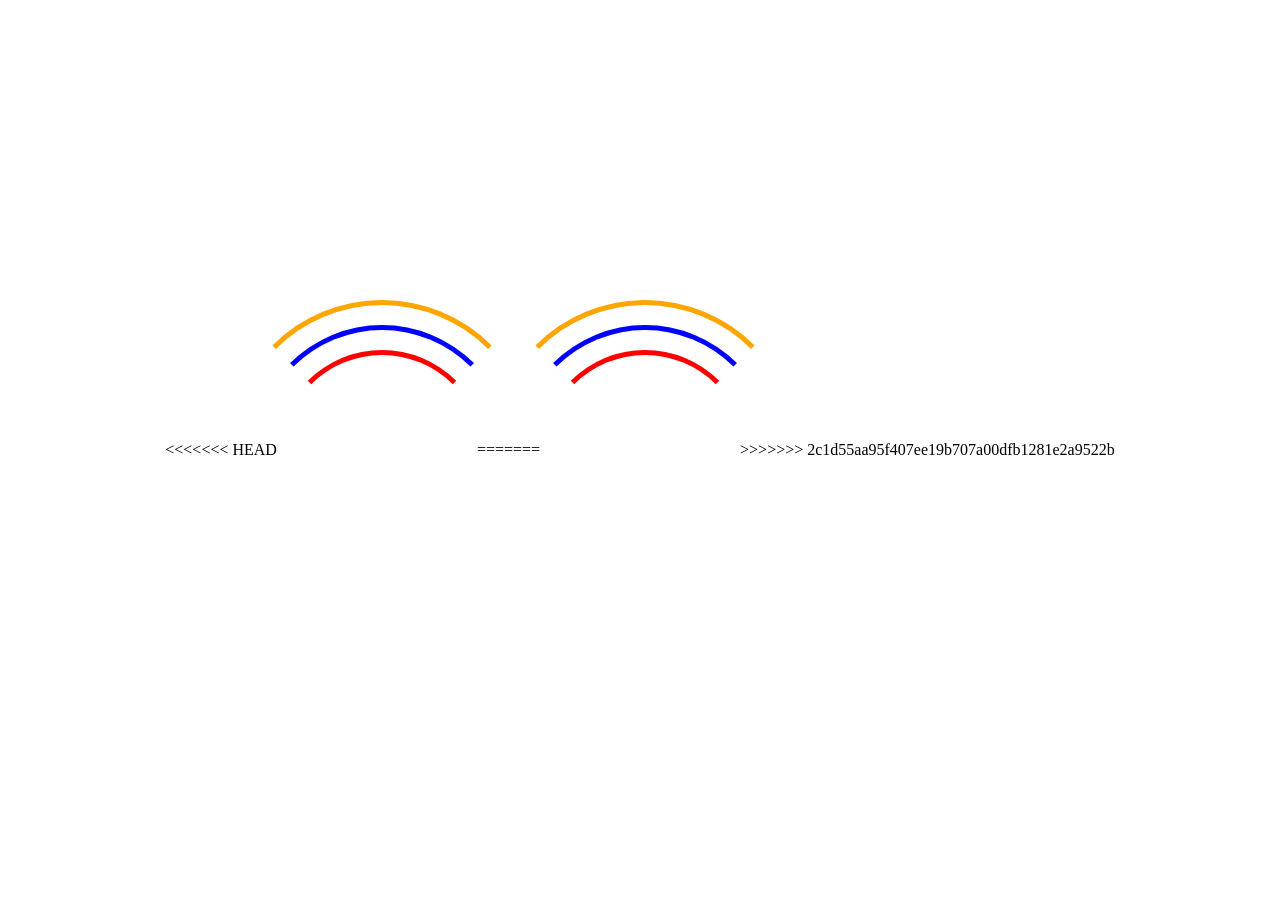
<file: index.html>
<<<<<<< HEAD
<!DOCTYPE html>
<html lang="en">
<head>
    <meta charset="UTF-8">
    <meta name="viewport" content="width=device-width, initial-scale=1.0">
    <title>Document</title>
    <link rel="stylesheet" href="charkhesh.css">
    <script>
        setTimeout(function() {
        window.location.href = 'asli.php';
        },2000);
    </script>
</head>
<body>
    <div class="loader-container">
        <div id="text" class="loader load-1"></div>
        <div class="loader load-2"></div>
        <div class="loader load-3"></div>
    </div>
</body>
=======
<!DOCTYPE html>
<html lang="en">
<head>
    <meta charset="UTF-8">
    <meta name="viewport" content="width=device-width, initial-scale=1.0">
    <title>Document</title>
    <link rel="stylesheet" href="charkhesh.css">
    <script>
        setTimeout(function() {
        window.location.href = 'login.html';
        },2000);
    </script>
</head>
<body>
    <div class="loader-container">
        <div id="text" class="loader load-1"></div>
        <div class="loader load-2"></div>
        <div class="loader load-3"></div>
    </div>
</body>
>>>>>>> 2c1d55aa95f407ee19b707a00dfb1281e2a9522b
</html>
</file>
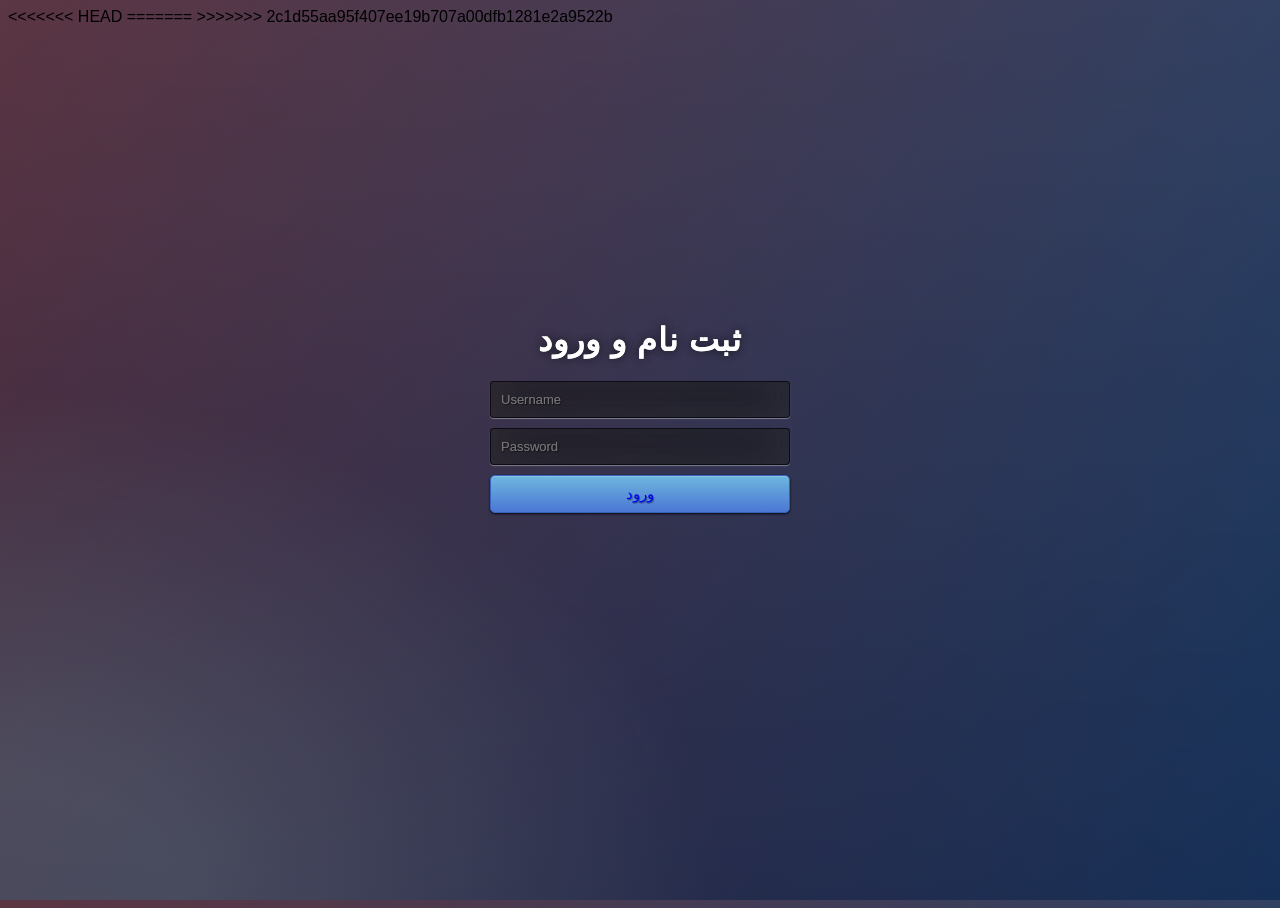
<file: login.html>
<<<<<<< HEAD
<!DOCTYPE html>
<html lang="en">
<head>
    <meta charset="UTF-8">
    <meta name="viewport" content="width=device-width, initial-scale=1.0">
    <title>Document</title>
    <link rel="stylesheet" href="login.css">
    <style type="text/css">
        #link{
            text-decoration: none;
        }
    </style>
</head>
<body>
    <div class="login">
        <h1>ثبت نام و ورود</h1>
        <form method="post">
            <input type="text" name="us" placeholder="Username" required="required" />
            <input type="password" name="pass" placeholder="Password" required="required" />
            <button type="submit" class="btn btn-primary btn-block btn-large"><a id="link" href="asli.php">ورود</a></button>
        </form>
    </div>
</body>
=======
<!DOCTYPE html>
<html lang="en">
<head>
    <meta charset="UTF-8">
    <meta name="viewport" content="width=device-width, initial-scale=1.0">
    <title>Document</title>
    <link rel="stylesheet" href="login.css">
    <style type="text/css">
        #link{
            text-decoration: none;
        }
    </style>
</head>
<body>
    <div class="login">
        <h1>ثبت نام و ورود</h1>
        <form method="post">
            <input type="text" name="us" placeholder="Username" required="required" />
            <input type="password" name="pass" placeholder="Password" required="required" />
            <button type="submit" class="btn btn-primary btn-block btn-large"><a id="link" href="asli.php">ورود</a></button>
        </form>
    </div>
</body>
>>>>>>> 2c1d55aa95f407ee19b707a00dfb1281e2a9522b
</html>
</file>
<file: charkhesh.css>
<<<<<<< HEAD
/* WWW.ALMASWEB.ORG */
html{
  background-color: black;
}
body {
    display: flex;
    align-items: center;
    justify-content: center;
    margin: 0;
    min-height: 100vh;
  }

  .loader-container {
    position: relative;
    height: 200px;
    width: 200px;
  }
  
  .loader {
    border: 5px solid transparent;
    border-radius: 50%;
    animation: rotate 4s ease-in-out infinite;
    position: absolute;
  }
  
  .load-1 {
    border-top-color: red;
    height: 200px;
    width: 200px;
    top: 0;
    left: 0;
  }
  
  .load-2 {
    border-top-color: blue;
    height: 250px;
    width: 250px;
    top: -25px;
    left: -25px;
    animation-duration: 2s;
  }
  
  .load-3 {
    border-top-color: orange;
    height: 300px;
    width: 300px;
    top: -50px;
    left: -50px;
    animation-duration: 1s;
  }
  
  @keyframes rotate {
    0% {
      transform: rotate(0deg);
    }
  
    100% {
      transform: rotate(360deg);
    }
  }
=======
/* WWW.ALMASWEB.ORG */
html{
  background-color: black;
}
body {
    display: flex;
    align-items: center;
    justify-content: center;
    margin: 0;
    min-height: 100vh;
  }

  .loader-container {
    position: relative;
    height: 200px;
    width: 200px;
  }
  
  .loader {
    border: 5px solid transparent;
    border-radius: 50%;
    animation: rotate 4s ease-in-out infinite;
    position: absolute;
  }
  
  .load-1 {
    border-top-color: red;
    height: 200px;
    width: 200px;
    top: 0;
    left: 0;
  }
  
  .load-2 {
    border-top-color: blue;
    height: 250px;
    width: 250px;
    top: -25px;
    left: -25px;
    animation-duration: 2s;
  }
  
  .load-3 {
    border-top-color: orange;
    height: 300px;
    width: 300px;
    top: -50px;
    left: -50px;
    animation-duration: 1s;
  }
  
  @keyframes rotate {
    0% {
      transform: rotate(0deg);
    }
  
    100% {
      transform: rotate(360deg);
    }
  }
>>>>>>> 2c1d55aa95f407ee19b707a00dfb1281e2a9522b
  /* WWW.ALMASWEB.ORG */
</file>
<file: login.css>
<<<<<<< HEAD
@import url(https://fonts.googleapis.com/css?family=Open+Sans);
.btn { display: inline-block; padding: 4px 10px 4px; margin-bottom: 0; font-size: 13px; line-height: 18px; color: #333333; text-align: center;text-shadow: 0 1px 1px rgba(255, 255, 255, 0.75); vertical-align: middle; background-color: #f5f5f5; background-image: -moz-linear-gradient(top, #ffffff, #e6e6e6); background-image: -ms-linear-gradient(top, #ffffff, #e6e6e6); background-image: -webkit-gradient(linear, 0 0, 0 100%, from(#ffffff), to(#e6e6e6)); background-image: -webkit-linear-gradient(top, #ffffff, #e6e6e6); background-image: -o-linear-gradient(top, #ffffff, #e6e6e6); background-image: linear-gradient(top, #ffffff, #e6e6e6); background-repeat: repeat-x; filter: progid:dximagetransform.microsoft.gradient(startColorstr=#ffffff, endColorstr=#e6e6e6, GradientType=0); border-color: #e6e6e6 #e6e6e6 #e6e6e6; border-color: rgba(0, 0, 0, 0.1) rgba(0, 0, 0, 0.1) rgba(0, 0, 0, 0.25); border: 1px solid #e6e6e6; -webkit-border-radius: 4px; -moz-border-radius: 4px; border-radius: 4px; -webkit-box-shadow: inset 0 1px 0 rgba(255, 255, 255, 0.2), 0 1px 2px rgba(0, 0, 0, 0.05); -moz-box-shadow: inset 0 1px 0 rgba(255, 255, 255, 0.2), 0 1px 2px rgba(0, 0, 0, 0.05); box-shadow: inset 0 1px 0 rgba(255, 255, 255, 0.2), 0 1px 2px rgba(0, 0, 0, 0.05); cursor: pointer; *margin-left: .3em; }
.btn:hover, .btn:active, .btn.active, .btn.disabled, .btn[disabled] { background-color: #e6e6e6; }
.btn-large { padding: 9px 14px; font-size: 15px; line-height: normal; -webkit-border-radius: 5px; -moz-border-radius: 5px; border-radius: 5px; }
.btn:hover { color: #333333; text-decoration: none; background-color: #e6e6e6; background-position: 0 -15px; -webkit-transition: background-position 0.1s linear; -moz-transition: background-position 0.1s linear; -ms-transition: background-position 0.1s linear; -o-transition: background-position 0.1s linear; transition: background-position 0.1s linear; }
.btn-primary, .btn-primary:hover { text-shadow: 0 -1px 0 rgba(0, 0, 0, 0.25); color: #ffffff; }
.btn-primary.active { color: rgba(255, 255, 255, 0.75); }
.btn-primary { background-color: #4a77d4; background-image: -moz-linear-gradient(top, #6eb6de, #4a77d4); background-image: -ms-linear-gradient(top, #6eb6de, #4a77d4); background-image: -webkit-gradient(linear, 0 0, 0 100%, from(#6eb6de), to(#4a77d4)); background-image: -webkit-linear-gradient(top, #6eb6de, #4a77d4); background-image: -o-linear-gradient(top, #6eb6de, #4a77d4); background-image: linear-gradient(top, #6eb6de, #4a77d4); background-repeat: repeat-x; filter: progid:dximagetransform.microsoft.gradient(startColorstr=#6eb6de, endColorstr=#4a77d4, GradientType=0);  border: 1px solid #3762bc; text-shadow: 1px 1px 1px rgba(0,0,0,0.4); box-shadow: inset 0 1px 0 rgba(255, 255, 255, 0.2), 0 1px 2px rgba(0, 0, 0, 0.5); }
.btn-primary:hover, .btn-primary:active, .btn-primary.active, .btn-primary.disabled, .btn-primary[disabled] { filter: none; background-color: #4a77d4; }
.btn-block { width: 100%; display:block; }

* { -webkit-box-sizing:border-box; -moz-box-sizing:border-box; -ms-box-sizing:border-box; -o-box-sizing:border-box; box-sizing:border-box; }

html { width: 100%; height:100%; overflow:hidden; }

body { 
	width: 100%;
	height:100%;
	font-family: 'Open Sans', sans-serif;
	background: #092756;
	background: -moz-radial-gradient(0% 100%, ellipse cover, rgba(104,128,138,.4) 10%,rgba(138,114,76,0) 40%),-moz-linear-gradient(top,  rgba(57,173,219,.25) 0%, rgba(42,60,87,.4) 100%), -moz-linear-gradient(-45deg,  #670d10 0%, #092756 100%);
	background: -webkit-radial-gradient(0% 100%, ellipse cover, rgba(104,128,138,.4) 10%,rgba(138,114,76,0) 40%), -webkit-linear-gradient(top,  rgba(57,173,219,.25) 0%,rgba(42,60,87,.4) 100%), -webkit-linear-gradient(-45deg,  #670d10 0%,#092756 100%);
	background: -o-radial-gradient(0% 100%, ellipse cover, rgba(104,128,138,.4) 10%,rgba(138,114,76,0) 40%), -o-linear-gradient(top,  rgba(57,173,219,.25) 0%,rgba(42,60,87,.4) 100%), -o-linear-gradient(-45deg,  #670d10 0%,#092756 100%);
	background: -ms-radial-gradient(0% 100%, ellipse cover, rgba(104,128,138,.4) 10%,rgba(188, 131, 38, 0) 40%), -ms-linear-gradient(top,  rgba(57,173,219,.25) 0%,rgba(42,60,87,.4) 100%), -ms-linear-gradient(-45deg,  #670d10 0%,#092756 100%);
	background: -webkit-radial-gradient(0% 100%, ellipse cover, rgba(104,128,138,.4) 10%,rgba(138,114,76,0) 40%), linear-gradient(to bottom,  rgba(57,173,219,.25) 0%,rgba(42,60,87,.4) 100%), linear-gradient(135deg,  #670d10 0%,#092756 100%);
	filter: progid:DXImageTransform.Microsoft.gradient( startColorstr='#3E1D6D', endColorstr='#092756',GradientType=1 );
}
.login { 
	position: absolute;
	top: 50%;
	left: 50%;
	margin: -150px 0 0 -150px;
	width:300px;
	height:300px;
}
.login h1 { color: #fff; text-shadow: 0 0 10px rgba(0,0,0,0.3); letter-spacing:1px; text-align:center; }

input { 
	width: 100%; 
	margin-bottom: 10px; 
	background: rgba(0,0,0,0.3);
	border: none;
	outline: none;
	padding: 10px;
	font-size: 13px;
	color: #fff;
	text-shadow: 1px 1px 1px rgba(0,0,0,0.3);
	border: 1px solid rgba(0,0,0,0.3);
	border-radius: 4px;
	box-shadow: inset 0 -5px 45px rgba(100,100,100,0.2), 0 1px 1px rgba(255,255,255,0.2);
	-webkit-transition: box-shadow .5s ease;
	-moz-transition: box-shadow .5s ease;
	-o-transition: box-shadow .5s ease;
	-ms-transition: box-shadow .5s ease;
	transition: box-shadow .5s ease;
}
input:focus { box-shadow: inset 0 -5px 45px rgba(100,100,100,0.4), 0 1px 1px rgba(255,255,255,0.2); }
=======
@import url(https://fonts.googleapis.com/css?family=Open+Sans);
.btn { display: inline-block; padding: 4px 10px 4px; margin-bottom: 0; font-size: 13px; line-height: 18px; color: #333333; text-align: center;text-shadow: 0 1px 1px rgba(255, 255, 255, 0.75); vertical-align: middle; background-color: #f5f5f5; background-image: -moz-linear-gradient(top, #ffffff, #e6e6e6); background-image: -ms-linear-gradient(top, #ffffff, #e6e6e6); background-image: -webkit-gradient(linear, 0 0, 0 100%, from(#ffffff), to(#e6e6e6)); background-image: -webkit-linear-gradient(top, #ffffff, #e6e6e6); background-image: -o-linear-gradient(top, #ffffff, #e6e6e6); background-image: linear-gradient(top, #ffffff, #e6e6e6); background-repeat: repeat-x; filter: progid:dximagetransform.microsoft.gradient(startColorstr=#ffffff, endColorstr=#e6e6e6, GradientType=0); border-color: #e6e6e6 #e6e6e6 #e6e6e6; border-color: rgba(0, 0, 0, 0.1) rgba(0, 0, 0, 0.1) rgba(0, 0, 0, 0.25); border: 1px solid #e6e6e6; -webkit-border-radius: 4px; -moz-border-radius: 4px; border-radius: 4px; -webkit-box-shadow: inset 0 1px 0 rgba(255, 255, 255, 0.2), 0 1px 2px rgba(0, 0, 0, 0.05); -moz-box-shadow: inset 0 1px 0 rgba(255, 255, 255, 0.2), 0 1px 2px rgba(0, 0, 0, 0.05); box-shadow: inset 0 1px 0 rgba(255, 255, 255, 0.2), 0 1px 2px rgba(0, 0, 0, 0.05); cursor: pointer; *margin-left: .3em; }
.btn:hover, .btn:active, .btn.active, .btn.disabled, .btn[disabled] { background-color: #e6e6e6; }
.btn-large { padding: 9px 14px; font-size: 15px; line-height: normal; -webkit-border-radius: 5px; -moz-border-radius: 5px; border-radius: 5px; }
.btn:hover { color: #333333; text-decoration: none; background-color: #e6e6e6; background-position: 0 -15px; -webkit-transition: background-position 0.1s linear; -moz-transition: background-position 0.1s linear; -ms-transition: background-position 0.1s linear; -o-transition: background-position 0.1s linear; transition: background-position 0.1s linear; }
.btn-primary, .btn-primary:hover { text-shadow: 0 -1px 0 rgba(0, 0, 0, 0.25); color: #ffffff; }
.btn-primary.active { color: rgba(255, 255, 255, 0.75); }
.btn-primary { background-color: #4a77d4; background-image: -moz-linear-gradient(top, #6eb6de, #4a77d4); background-image: -ms-linear-gradient(top, #6eb6de, #4a77d4); background-image: -webkit-gradient(linear, 0 0, 0 100%, from(#6eb6de), to(#4a77d4)); background-image: -webkit-linear-gradient(top, #6eb6de, #4a77d4); background-image: -o-linear-gradient(top, #6eb6de, #4a77d4); background-image: linear-gradient(top, #6eb6de, #4a77d4); background-repeat: repeat-x; filter: progid:dximagetransform.microsoft.gradient(startColorstr=#6eb6de, endColorstr=#4a77d4, GradientType=0);  border: 1px solid #3762bc; text-shadow: 1px 1px 1px rgba(0,0,0,0.4); box-shadow: inset 0 1px 0 rgba(255, 255, 255, 0.2), 0 1px 2px rgba(0, 0, 0, 0.5); }
.btn-primary:hover, .btn-primary:active, .btn-primary.active, .btn-primary.disabled, .btn-primary[disabled] { filter: none; background-color: #4a77d4; }
.btn-block { width: 100%; display:block; }

* { -webkit-box-sizing:border-box; -moz-box-sizing:border-box; -ms-box-sizing:border-box; -o-box-sizing:border-box; box-sizing:border-box; }

html { width: 100%; height:100%; overflow:hidden; }

body { 
	width: 100%;
	height:100%;
	font-family: 'Open Sans', sans-serif;
	background: #092756;
	background: -moz-radial-gradient(0% 100%, ellipse cover, rgba(104,128,138,.4) 10%,rgba(138,114,76,0) 40%),-moz-linear-gradient(top,  rgba(57,173,219,.25) 0%, rgba(42,60,87,.4) 100%), -moz-linear-gradient(-45deg,  #670d10 0%, #092756 100%);
	background: -webkit-radial-gradient(0% 100%, ellipse cover, rgba(104,128,138,.4) 10%,rgba(138,114,76,0) 40%), -webkit-linear-gradient(top,  rgba(57,173,219,.25) 0%,rgba(42,60,87,.4) 100%), -webkit-linear-gradient(-45deg,  #670d10 0%,#092756 100%);
	background: -o-radial-gradient(0% 100%, ellipse cover, rgba(104,128,138,.4) 10%,rgba(138,114,76,0) 40%), -o-linear-gradient(top,  rgba(57,173,219,.25) 0%,rgba(42,60,87,.4) 100%), -o-linear-gradient(-45deg,  #670d10 0%,#092756 100%);
	background: -ms-radial-gradient(0% 100%, ellipse cover, rgba(104,128,138,.4) 10%,rgba(188, 131, 38, 0) 40%), -ms-linear-gradient(top,  rgba(57,173,219,.25) 0%,rgba(42,60,87,.4) 100%), -ms-linear-gradient(-45deg,  #670d10 0%,#092756 100%);
	background: -webkit-radial-gradient(0% 100%, ellipse cover, rgba(104,128,138,.4) 10%,rgba(138,114,76,0) 40%), linear-gradient(to bottom,  rgba(57,173,219,.25) 0%,rgba(42,60,87,.4) 100%), linear-gradient(135deg,  #670d10 0%,#092756 100%);
	filter: progid:DXImageTransform.Microsoft.gradient( startColorstr='#3E1D6D', endColorstr='#092756',GradientType=1 );
}
.login { 
	position: absolute;
	top: 50%;
	left: 50%;
	margin: -150px 0 0 -150px;
	width:300px;
	height:300px;
}
.login h1 { color: #fff; text-shadow: 0 0 10px rgba(0,0,0,0.3); letter-spacing:1px; text-align:center; }

input { 
	width: 100%; 
	margin-bottom: 10px; 
	background: rgba(0,0,0,0.3);
	border: none;
	outline: none;
	padding: 10px;
	font-size: 13px;
	color: #fff;
	text-shadow: 1px 1px 1px rgba(0,0,0,0.3);
	border: 1px solid rgba(0,0,0,0.3);
	border-radius: 4px;
	box-shadow: inset 0 -5px 45px rgba(100,100,100,0.2), 0 1px 1px rgba(255,255,255,0.2);
	-webkit-transition: box-shadow .5s ease;
	-moz-transition: box-shadow .5s ease;
	-o-transition: box-shadow .5s ease;
	-ms-transition: box-shadow .5s ease;
	transition: box-shadow .5s ease;
}
input:focus { box-shadow: inset 0 -5px 45px rgba(100,100,100,0.4), 0 1px 1px rgba(255,255,255,0.2); }
>>>>>>> 2c1d55aa95f407ee19b707a00dfb1281e2a9522b
</file>
